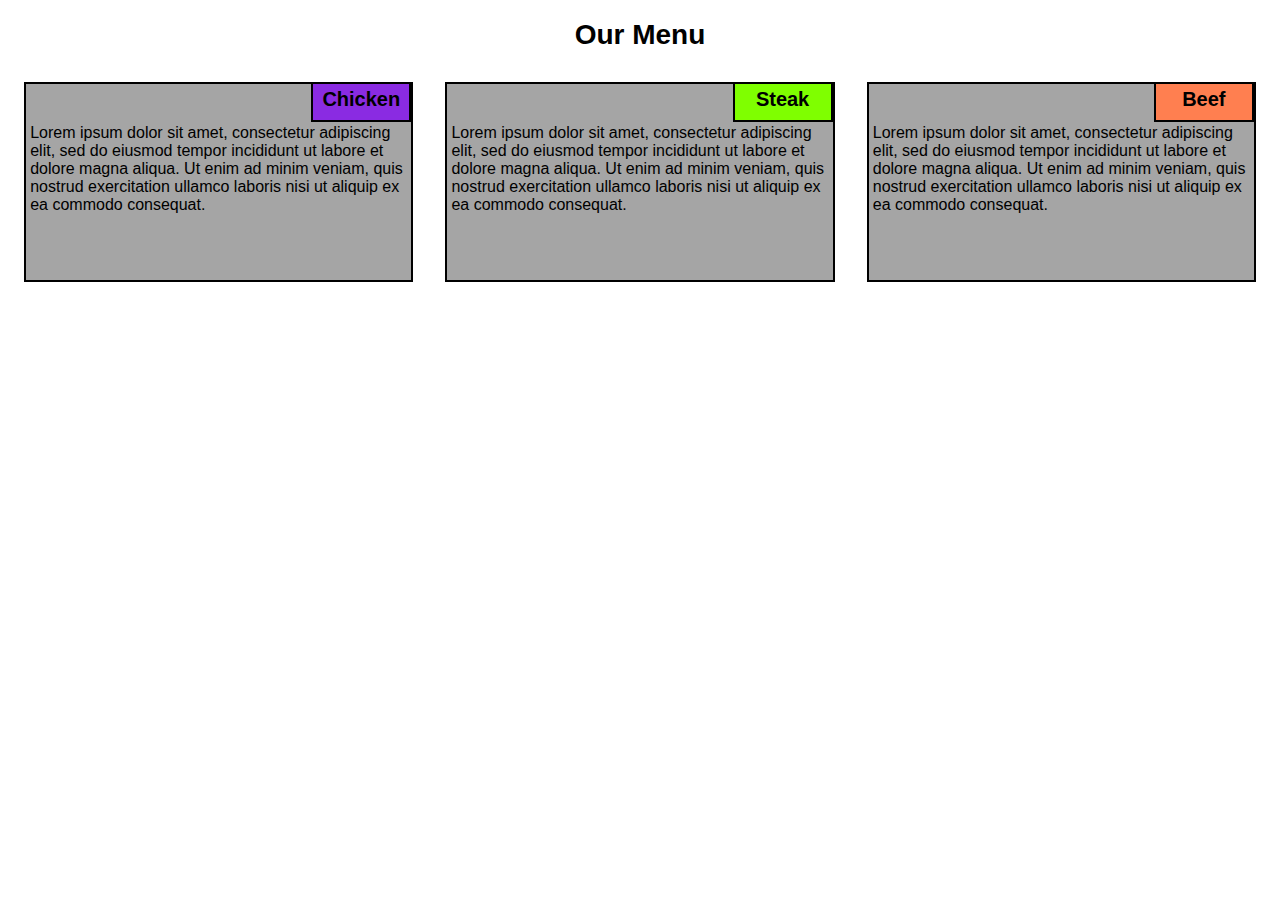
<file: mod2_solution/index.html>
<!DOCTYPE html>
<html lang="en">
<head>
    <meta charset="UTF-8">
    <meta name="viewport" content="width=device-width, initial-scale=1.0">
    <title>Mike's Meats</title>
    <link rel="stylesheet" href="css/styles.css">
</head>
<body>
    <h1>Our Menu</h1>

    <div class="row">
        <div class="col-lg-4 col-md-6">
            <div id="container">
                <h2 id="label">Chicken</h2>
                <p>Lorem ipsum dolor sit amet, consectetur adipiscing elit, sed do eiusmod tempor incididunt ut labore et dolore magna aliqua. Ut enim ad minim veniam, quis nostrud exercitation ullamco laboris nisi ut aliquip ex ea commodo consequat.</p>
            </div>
        </div>
        <div class="col-lg-4 col-md-6">
            <div id="container">
                <h2 id="label2">Steak</h2>
                <p>Lorem ipsum dolor sit amet, consectetur adipiscing elit, sed do eiusmod tempor incididunt ut labore et dolore magna aliqua. Ut enim ad minim veniam, quis nostrud exercitation ullamco laboris nisi ut aliquip ex ea commodo consequat.</p>

            </div>
        </div>
        <div class="col-lg-4 col-md-12">
            <div id="container">
                <h2 id="label3">Beef</h2>
                <p>Lorem ipsum dolor sit amet, consectetur adipiscing elit, sed do eiusmod tempor incididunt ut labore et dolore magna aliqua. Ut enim ad minim veniam, quis nostrud exercitation ullamco laboris nisi ut aliquip ex ea commodo consequat.</p>

            </div>
        </div>
    </div>

</body>
</html>
</file>
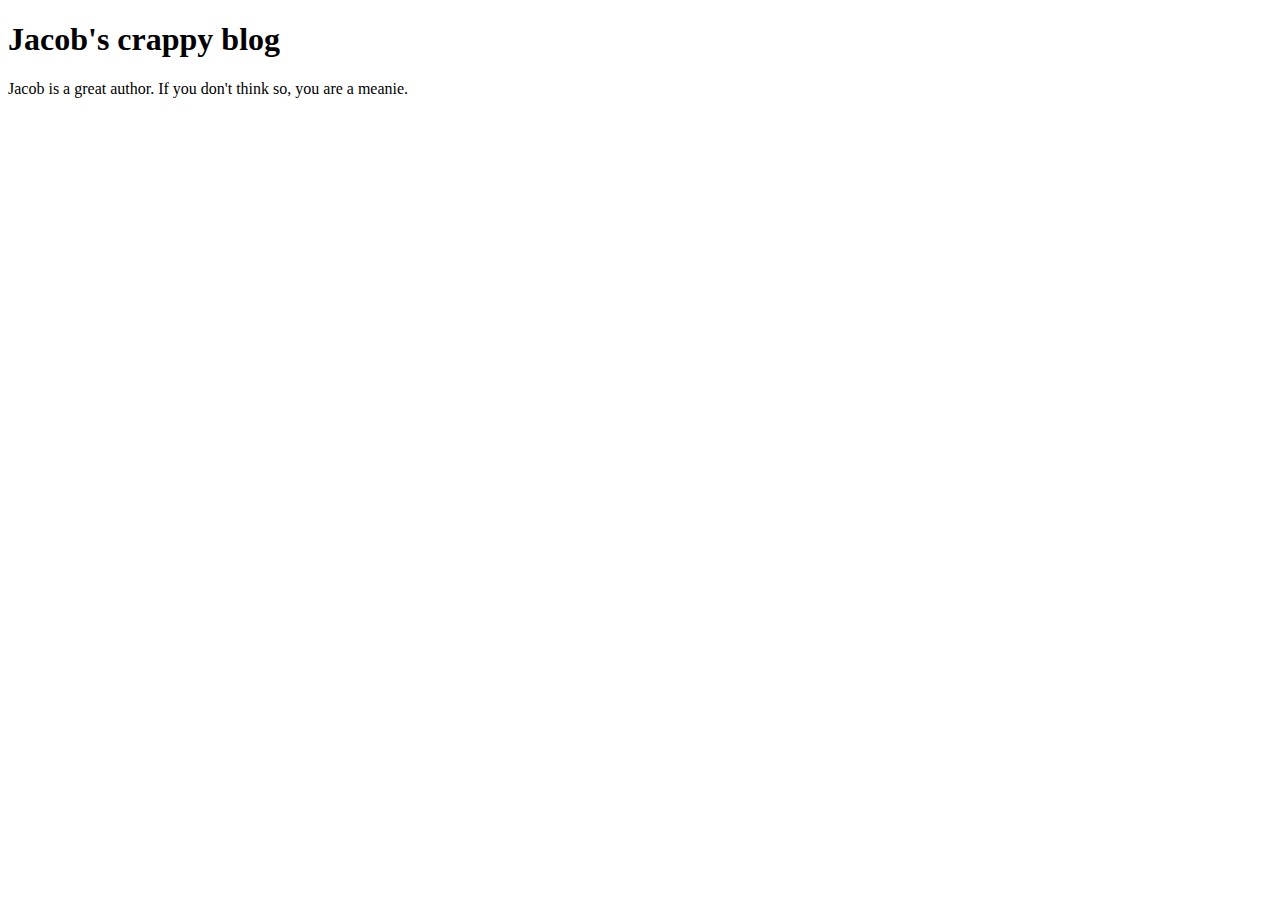
<file: site/index.html>
<!DOCTYPE html>
<html lang = 'en'>
    <head>
        <meta charset = "utf-8">
        <title>Hello</title>
    </head>
    <body>
        <h1>Jacob's crappy blog</h1>
        <p id = "paragraph" onclick="alert('Whats good?')">Jacob is a great author. 
            If you don't think so, you are a meanie.</p>
    </body>
</html>
</file>
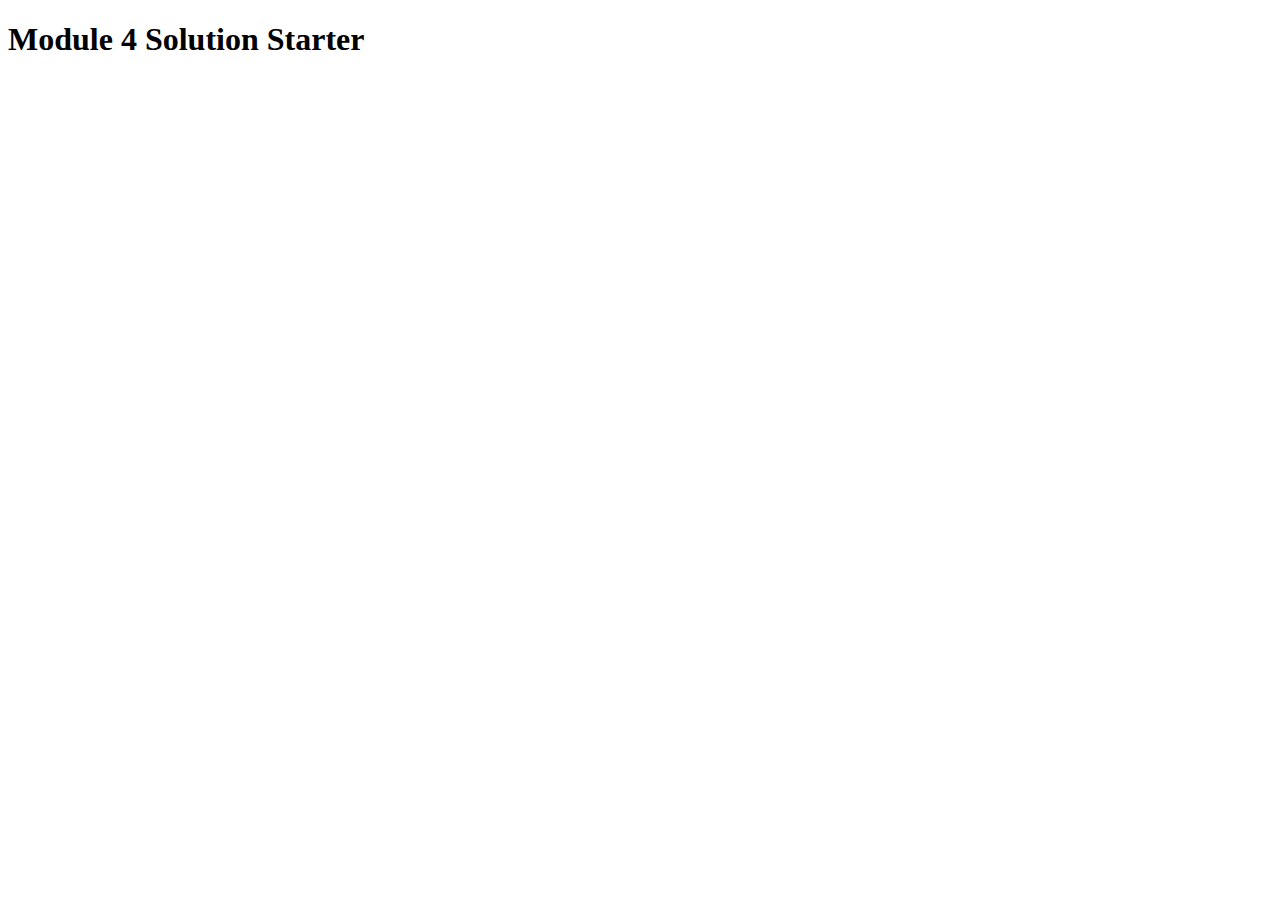
<file: mod4_solution/harder/index.html>
<!DOCTYPE html>
<html>
<head>
  <meta charset="utf-8">
  <title>Module 4 Solution Starter</title>
  <script>
    var names = []; // DO NOT REMOVE
  </script>
  <script src="SpeakHello.js"></script>
  <script src="SpeakGoodBye.js"></script>
  <script src="script.js"></script>
</head>
<body>
  <h1>Module 4 Solution Starter</h1>
</body>
</html>
</file>
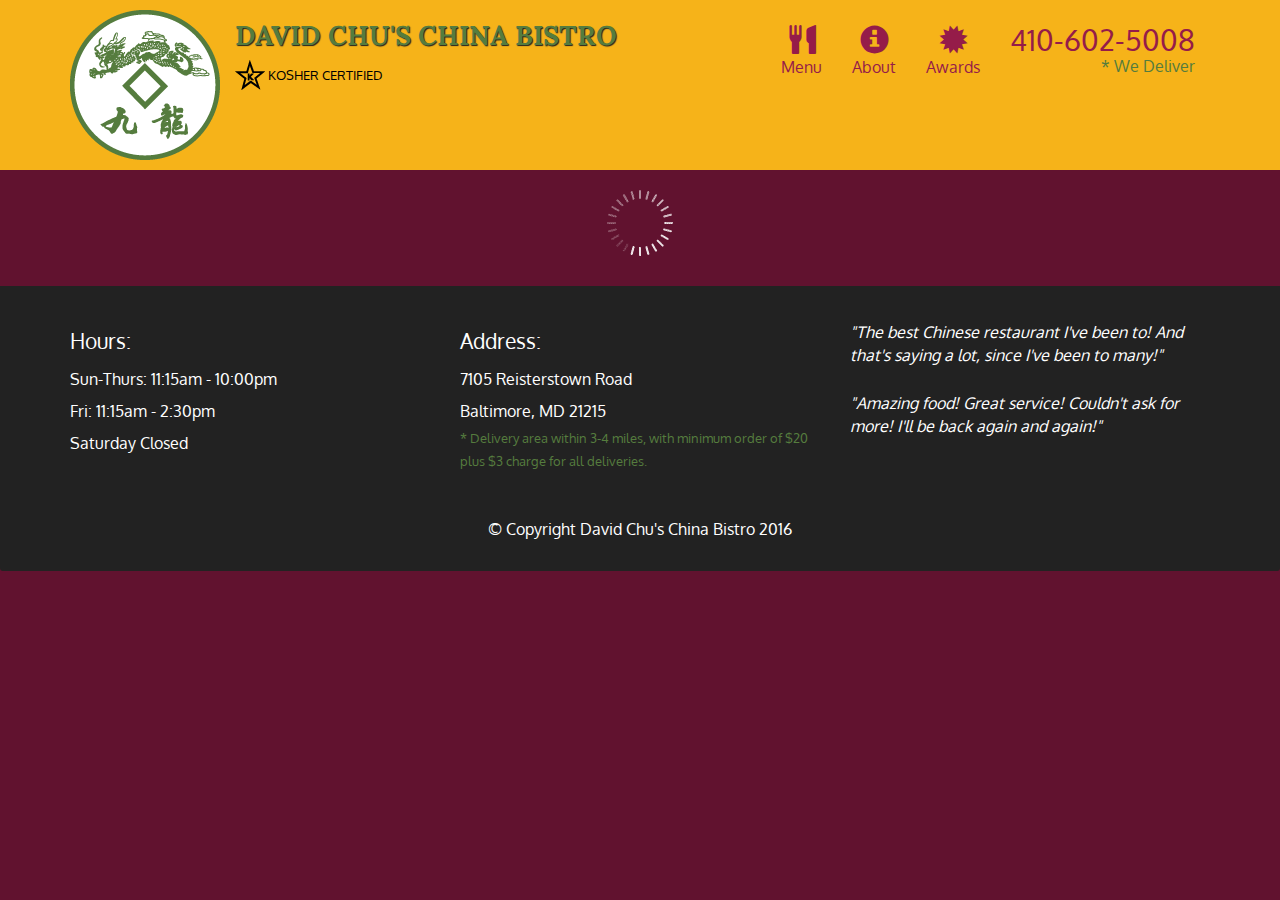
<file: mod5_solution/assignment5-solution-starter/index.html>
<!doctype html>
<html lang="en">
  <head>
    <meta charset="utf-8">
    <meta http-equiv="X-UA-Compatible" content="IE=edge">
    <meta name="viewport" content="width=device-width, initial-scale=1">
    <title>David Chu's China Bistro</title>
    <link rel="stylesheet" href="css/bootstrap.min.css">
    <link rel="stylesheet" href="css/styles.css">
    <link href='https://fonts.googleapis.com/css?family=Oxygen:400,300,700' rel='stylesheet' type='text/css'>
    <link href='https://fonts.googleapis.com/css?family=Lora' rel='stylesheet' type='text/css'>
  </head>
<body>
  <header>
    <nav id="header-nav" class="navbar navbar-default">
      <div class="container">
        <div class="navbar-header">
          <a href="index.html" class="pull-left visible-md visible-lg">
            <div id="logo-img" alt="Logo image"></div>
          </a>

          <div class="navbar-brand">
            <a href="index.html"><h1>David Chu's China Bistro</h1></a>
            <p>
              <img src="images/star-k-logo.png" alt="Kosher certification">
              <span>Kosher Certified</span>
            </p>
          </div>

          <button id="navbarToggle" type="button" class="navbar-toggle collapsed" data-toggle="collapse" data-target="#collapsable-nav" aria-expanded="false">
            <span class="sr-only">Toggle navigation</span>
            <span class="icon-bar"></span>
            <span class="icon-bar"></span>
            <span class="icon-bar"></span>
          </button>
        </div>
        
        <div id="collapsable-nav" class="collapse navbar-collapse">
           <ul id="nav-list" class="nav navbar-nav navbar-right">
            <li id="navHomeButton" class="visible-xs active">
              <a href="index.html">
                <span class="glyphicon glyphicon-home"></span> Home</a>
            </li>
            <li id="navMenuButton">
              <a href="#" onclick="$dc.loadMenuCategories();">
                <span class="glyphicon glyphicon-cutlery"></span><br class="hidden-xs"> Menu</a>
            </li>
            <li>
              <a href="#">
                <span class="glyphicon glyphicon-info-sign"></span><br class="hidden-xs"> About</a>
            </li>
            <li>
              <a href="#">
                <span class="glyphicon glyphicon-certificate"></span><br class="hidden-xs"> Awards</a>
            </li>
            <li id="phone" class="hidden-xs">
              <a href="tel:410-602-5008">
                <span>410-602-5008</span></a><div>* We Deliver</div>
            </li>
          </ul><!-- #nav-list -->
        </div><!-- .collapse .navbar-collapse -->
      </div><!-- .container -->
    </nav><!-- #header-nav -->
  </header>

  <div id="call-btn" class="visible-xs">
    <a class="btn" href="tel:410-602-5008">
    <span class="glyphicon glyphicon-earphone"></span>
    410-602-5008
    </a>
  </div>
  <div id="xs-deliver" class="text-center visible-xs">* We Deliver</div>

  <div id="main-content" class="container"></div>

  <footer class="panel-footer">
    <div class="container">
      <div class="row">
        <section id="hours" class="col-sm-4">
          <span>Hours:</span><br>
          Sun-Thurs: 11:15am - 10:00pm<br>
          Fri: 11:15am - 2:30pm<br>
          Saturday Closed
          <hr class="visible-xs">
        </section>
        <section id="address" class="col-sm-4">
          <span>Address:</span><br>
          7105 Reisterstown Road<br>
          Baltimore, MD 21215
          <p>* Delivery area within 3-4 miles, with minimum order of $20 plus $3 charge for all deliveries.</p>
          <hr class="visible-xs">
        </section>
        <section id="testimonials" class="col-sm-4">
          <p>"The best Chinese restaurant I've been to! And that's saying a lot, since I've been to many!"</p>
          <p>"Amazing food! Great service! Couldn't ask for more! I'll be back again and again!"</p>
        </section>
      </div>
      <div class="text-center">&copy; Copyright David Chu's China Bistro 2016</div>
    </div>
  </footer>

  <!-- jQuery (Bootstrap JS plugins depend on it) -->
  <script src="js/jquery-2.1.4.min.js"></script>
  <script src="js/bootstrap.min.js"></script>
  <script src="js/ajax-utils.js"></script>
  <script src="js/script.js"></script>
</body>
</html>
</file>
<file: mod2_solution/css/styles.css>
/********** Base styles **********/
* {
  box-sizing: border-box;
  font-family: 'Trebuchet MS', 'Lucida Sans Unicode', 'Lucida Grande', 'Lucida Sans', Arial, sans-serif;
}

h1 {
  margin-bottom: 15px;
  text-align: center;
  font-size: 175%;
}

div#container {
    position: relative;
    padding: 1%;
    border: 2px solid black;
    background-color: rgb(165, 165, 165);
    height: 200px;
    margin-right: 15px;
    margin-left: 15px;
    margin-top: 15px;
    margin-bottom: 15px;
    font-family: Helvetica;
    color: black;
}

h2{
    position: absolute;
    padding: 1%;
    background-color: blueviolet;
    border: 2px solid black;
    width: 100px;
    height: 40px;
    top: -18px;
    right: 0px;
    color: black;
    text-align: center;
    font-size: 125%;
}

h2#label2{
    background-color: chartreuse;
}

h2#label3{
    background-color: coral;
}

p{
    position: relative;
    top: 20px;
    white-space: normal;
    overflow: hidden;
    text-overflow: ellipsis;
}

/* Simple Responsive Framework. */
.row {
  width: 100%;
}

/********** Large devices only **********/
@media (min-width: 992px) {
  .col-lg-1, .col-lg-2, .col-lg-3, .col-lg-4, .col-lg-5, .col-lg-6, .col-lg-7, .col-lg-8, .col-lg-9, .col-lg-10, .col-lg-11, .col-lg-12 {
    float: left;
    border: 1px solid white;
  }
  .col-lg-1 {
    width: 8.33%;
  }
  .col-lg-2 {
    width: 16.66%;
  }
  .col-lg-3 {
    width: 25%;
  }
  .col-lg-4 {
    width: 33.33%;
  }
  .col-lg-5 {
    width: 41.66%;
  }
  .col-lg-6 {
    width: 50%;
  }
  .col-lg-7 {
    width: 58.33%;
  }
  .col-lg-8 {
    width: 66.66%;
  }
  .col-lg-9 {
    width: 74.99%;
  }
  .col-lg-10 {
    width: 83.33%;
  }
  .col-lg-11 {
    width: 91.66%;
  }
  .col-lg-12 {
    width: 100%;
  }
}

/********** Medium devices only **********/
@media (min-width: 768px) and (max-width: 991px) {
  .col-md-1, .col-md-2, .col-md-3, .col-md-4, .col-md-5, .col-md-6, .col-md-7, .col-md-8, .col-md-9, .col-md-10, .col-md-11, .col-md-12 {
    float: left;
    border: 1px solid white;
  }
  .col-md-1 {
    width: 8.33%;
  }
  .col-md-2 {
    width: 16.66%;
  }
  .col-md-3 {
    width: 25%;
  }
  .col-md-4 {
    width: 33.33%;
  }
  .col-md-5 {
    width: 41.66%;
  }
  .col-md-6 {
    width: 50%;
  }
  .col-md-7 {
    width: 58.33%;
  }
  .col-md-8 {
    width: 66.66%;
  }
  .col-md-9 {
    width: 74.99%;
  }
  .col-md-10 {
    width: 83.33%;
  }
  .col-md-11 {
    width: 91.66%;
  }
  .col-md-12{
    width: 100%;
  }
}
</file>
<file: mod5_solution/assignment5-solution-starter/css/styles.css>
body {
  font-size: 16px;
  color: #fff;
  background-color: #61122f;
  font-family: 'Oxygen', sans-serif;
}

/** HEADER **/
#header-nav {
  background-color: #f6b319;
  border-radius: 0;
  border: 0;
}

#logo-img {
  background: url('../images/restaurant-logo_large.png') no-repeat;
  width: 150px;
  height: 150px;
  margin: 10px 15px 10px 0;
}

.navbar-brand {
  padding-top: 25px;
}
.navbar-brand h1 { /* Restaurant name */
  font-family: 'Lora', serif;
  color: #557c3e;
  font-size: 1.5em;
  text-transform: uppercase;
  font-weight: bold;
  text-shadow: 1px 1px 1px #222;
  margin-top: 0;
  margin-bottom: 0;
  line-height: .75;
}
.navbar-brand a:hover, .navbar-brand a:focus {
  text-decoration: none;
}
.navbar-brand p { /* Kosher cert */
  color: #000;
  text-transform: uppercase;
  font-size: .7em;
  margin-top: 15px;
}
.navbar-brand p span { /* Star-K */
  vertical-align: middle;
}

#nav-list {
  margin-top: 10px;
}
#nav-list a {
  color: #951C49;
  text-align: center;
}
#nav-list a:hover {
  background: #E7E7E7;
}
#nav-list a span {
  font-size: 1.8em;
}

#phone {
  margin-top: 5px;
}
#phone a { /* Phone number */
  text-align: right;
  padding-bottom: 0;
}
#phone div { /* We Deliver */
  color: #557c3e;
  text-align: right;
  padding-right: 15px;
}

.navbar-header button.navbar-toggle, .navbar-header .icon-bar {
  border: 1px solid #61122f;
}
.navbar-header button.navbar-toggle {
  clear: both;
  margin-top: -30px;
}
/* END HEADER */

/* FOOTER */
.panel-footer {
  margin-top: 30px;
  padding-top: 35px;
  padding-bottom: 30px;
  background-color: #222;
  border-top: 0;
}
.panel-footer div.row {
  margin-bottom: 35px;
}
#hours, #address {
  line-height: 2;
}
#hours > span, #address > span {
  font-size: 1.3em;
}
#address p {
  color: #557c3e;
  font-size: .8em;
  line-height: 1.8;
}
#testimonials {
  font-style: italic;
}
#testimonials p:nth-child(2) {
  margin-top: 25px;
}
/* END FOOTER */



/* HOME PAGE */
.container .jumbotron {
  box-shadow: 0 0 50px #3F0C1F;
  border: 2px solid #3F0C1F;
}

#menu-tile, #specials-tile, #map-tile {
  height: 250px;
  width: 100%;
  margin-bottom: 15px;
  position: relative;
  border: 2px solid #3F0C1F;
  overflow: hidden;
}
#menu-tile:hover, #specials-tile:hover, #map-tile:hover {
  box-shadow: 0 1px 5px 1px #cccccc;
}
#menu-tile {
  background: url('../images/menu-tile.jpg') no-repeat;
  background-position: center;
}
#specials-tile {
  background: url('../images/specials-tile.jpg') no-repeat;
  background-position: center;
}
#menu-tile span, #specials-tile span, #map-tile span {
  position: absolute;
  bottom: 0;
  right: 0;
  width: 100%;
  text-align: center;
  font-size: 1.6em;
  text-transform: uppercase;
  background-color: #000;
  color: #fff;
  opacity: .8;
}
/* END HOME PAGE */

/* MENU CATEGORIES PAGE */
.category-tile { 
  position: relative;
  border: 2px solid #3F0C1F;
  overflow: hidden;
  width: 200px;
  height: 200px;
  margin: 0 auto 15px;
}
.category-tile span {
  position: absolute;
  bottom: 0;
  right: 0;
  width: 100%;
  text-align: center;
  font-size: 1.2em;
  text-transform: uppercase;
  background-color: #000;
  color: #fff;
  opacity: .8;
}
.category-tile:hover {
  box-shadow: 0 1px 5px 1px #cccccc;
}

#menu-categories-title + div {
  margin-bottom: 50px;
}
/* END MENU CATEGORIES PAGE */

/* SINGLE CATEGORY PAGE */
.menu-item-tile {
  margin-bottom: 25px;
}
.menu-item-tile hr {
  width: 80%;
}
.menu-item-tile .menu-item-price {
  font-size: 1.1em;
  text-align: right;
  margin-top: -15px;
  margin-right: -15px;
}
.menu-item-tile .menu-item-price span {
  font-size: .6em;
}
.menu-item-photo {
  position: relative;
  border: 2px solid #3F0C1F; 
  overflow: hidden;
  padding: 0;
  margin-right: -15px;
  margin-left: auto;
  margin-bottom: 20px;
  max-width: 250px;
}
.menu-item-photo div {
  position: absolute;
  bottom: 0;
  right: 0;
  width: 80px;
  background-color: #557c3e;
  text-align: center;
}
.menu-item-description {
  padding-right: 30px;
}
h3.menu-item-title {
  margin: 0 0 10px;
}
.menu-item-details {
  font-size: .9em;
  font-style: italic;
}
/* END SINGLE CATEGORY PAGE */


/********** Large devices only **********/
@media (min-width: 1200px) {
  .container .jumbotron {
    background: url('../images/jumbotron_1200.jpg') no-repeat;
    height: 675px;
  }
}

/********** Medium devices only **********/
@media (min-width: 992px) and (max-width: 1199px) {
  /* Header */
  #logo-img {
    background: url('../images/restaurant-logo_medium.png') no-repeat;
    width: 100px;
    height: 100px;
    margin: 5px 5px 5px 0;
  }
  /* End Header */

  /* Home Page */
  .container .jumbotron {
    background: url('../images/jumbotron_992.jpg') no-repeat;
    height: 558px;
  }
  /* End Home Page */
}

/********** Small devices only **********/
@media (min-width: 768px) and (max-width: 991px) {
  /* Home Page */
  .container .jumbotron {
    background: url('../images/jumbotron_768.jpg') no-repeat;
    height: 432px;
  }
  /* End Home Page */
}

/********** Extra small devices only **********/
@media (max-width: 767px) {
  /* Header */
  .navbar-brand {
    padding-top: 10px;
    height: 80px;
  }
  .navbar-brand h1 { /* Restaurant name */
    padding-top: 10px;
    font-size: 5vw; /* 1vw = 1% of viewport width */
  }
  .navbar-brand p { /* Kosher cert */
    font-size: .6em;
    margin-top: 12px;
  }
  .navbar-brand p img { /* Star-K */
    height: 20px;
  }

  #collapsable-nav a { /* Collapsed nav menu text */
    font-size: 1.2em;
  }
  #collapsable-nav a span { /* Collapsed nav menu glyph */
    font-size: 1em;
    margin-right: 5px;
  }

  #call-btn > a {
    font-size: 1.5em;
    display: block;
    margin: 0 20px;
    padding: 10px;
    border: 2px solid #fff;
    background-color: #f6b319;
    color: #951c49;
  }
  #xs-deliver {
    margin-top: 5px;
    font-size: .7em;
    letter-spacing: .1em;
    text-transform: uppercase;
  }
  /* End Header */

  /* Footer */
  .panel-footer section {
    margin-bottom: 30px;
    text-align: center;
  }
  .panel-footer section:nth-child(3) {
    margin-bottom: 0; /* margin already exists on the whole row */
  }
  .panel-footer section hr {
    width: 50%;
  }
  /* End Footer */

  /* Home Page */
  .container .jumbotron {
    margin-top: 30px;
    padding: 0;
  }
  #menu-tile, #specials-tile {
    width: 360px;
    margin: 0 auto 15px;
  }

  .menu-item-photo {
    margin-right: auto;
  }
  .menu-item-tile .menu-item-price {
    text-align: center;
  }
  .menu-item-description {
    text-align: center;;
  }
}


/********** Super extra small devices Only :-) (e.g., iPhone 4) **********/
@media (max-width: 479px) {
  /* Header */
  .navbar-brand h1 { /* Restaurant name */
    padding-top: 5px;
    font-size: 6vw;
  }
  /* End Header */
  
  /* Home page */
  #menu-tile, #specials-tile {
    width: 280px;
    margin: 0 auto 15px;
  }

  .col-xxs-12 {
    position: relative;
    min-height: 1px;
    padding-right: 15px;
    padding-left: 15px;
    float: left;
    width: 100%;
  }
}
</file>
